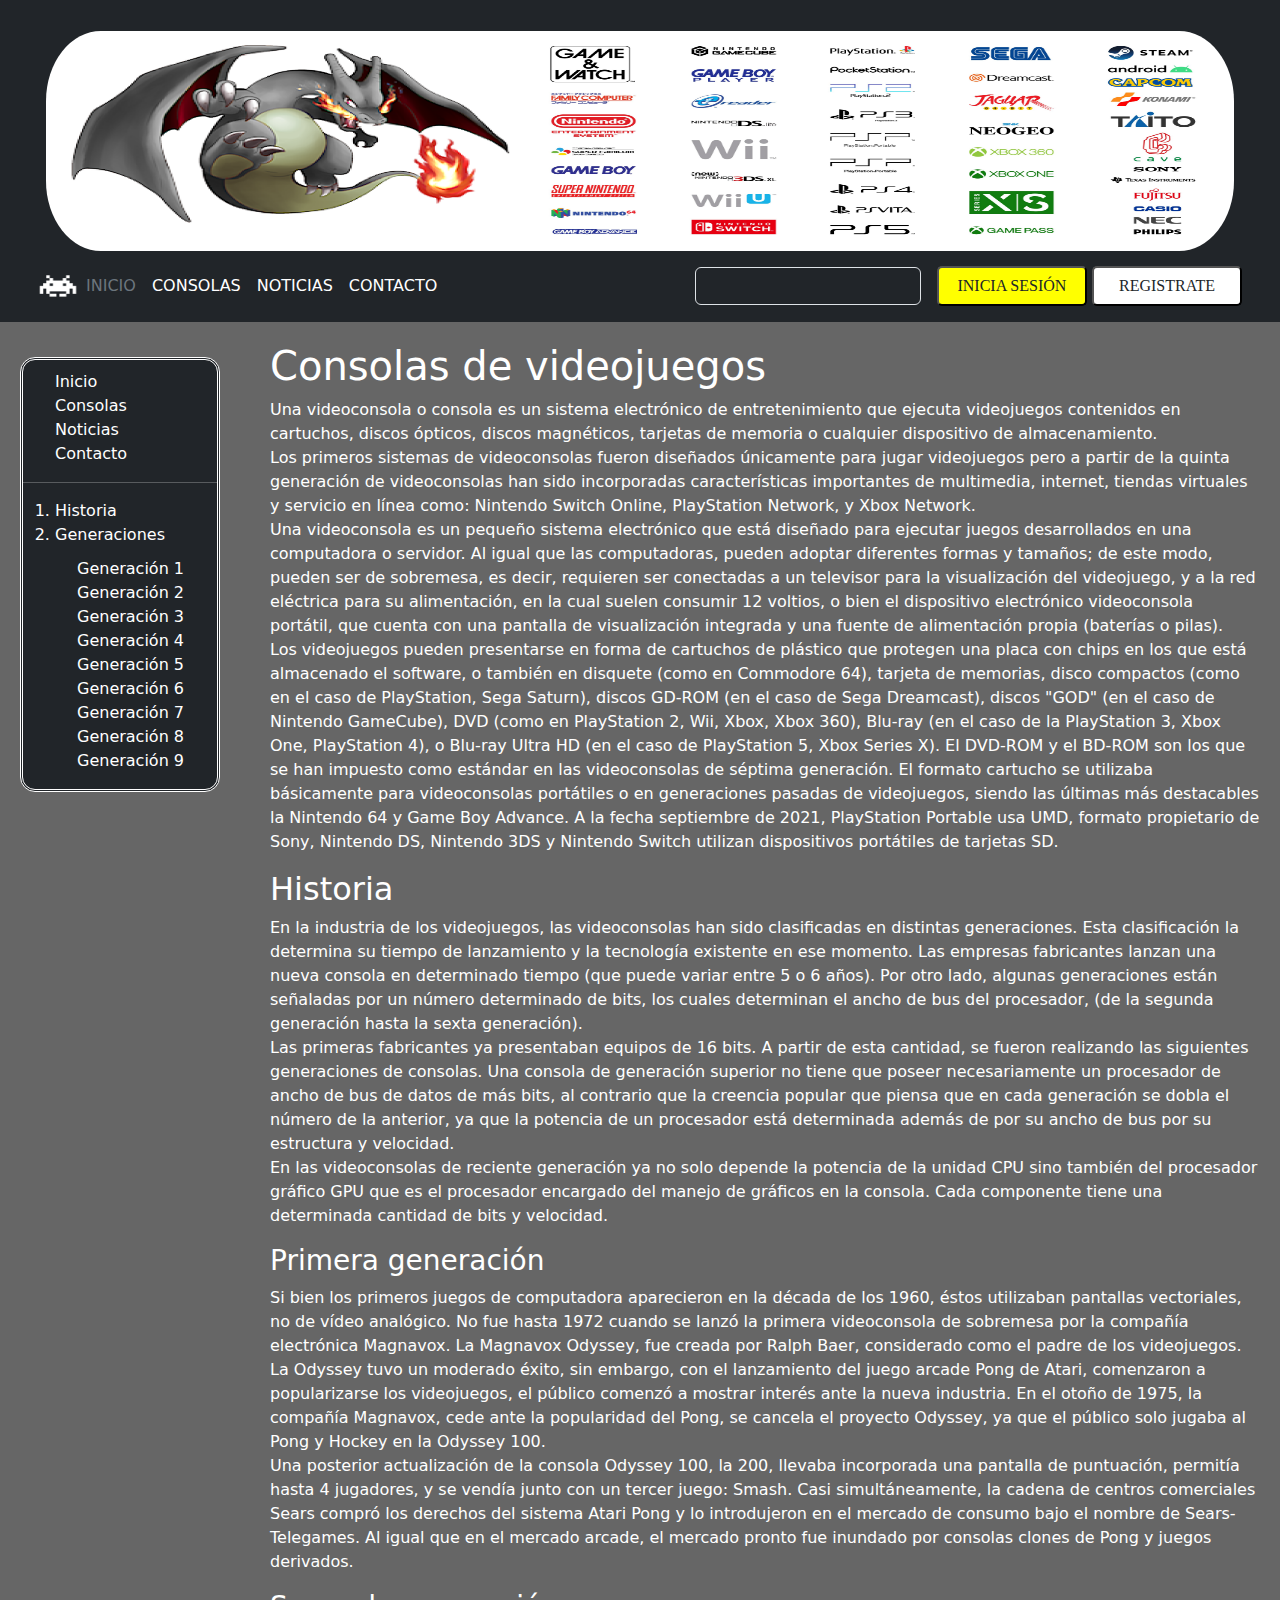
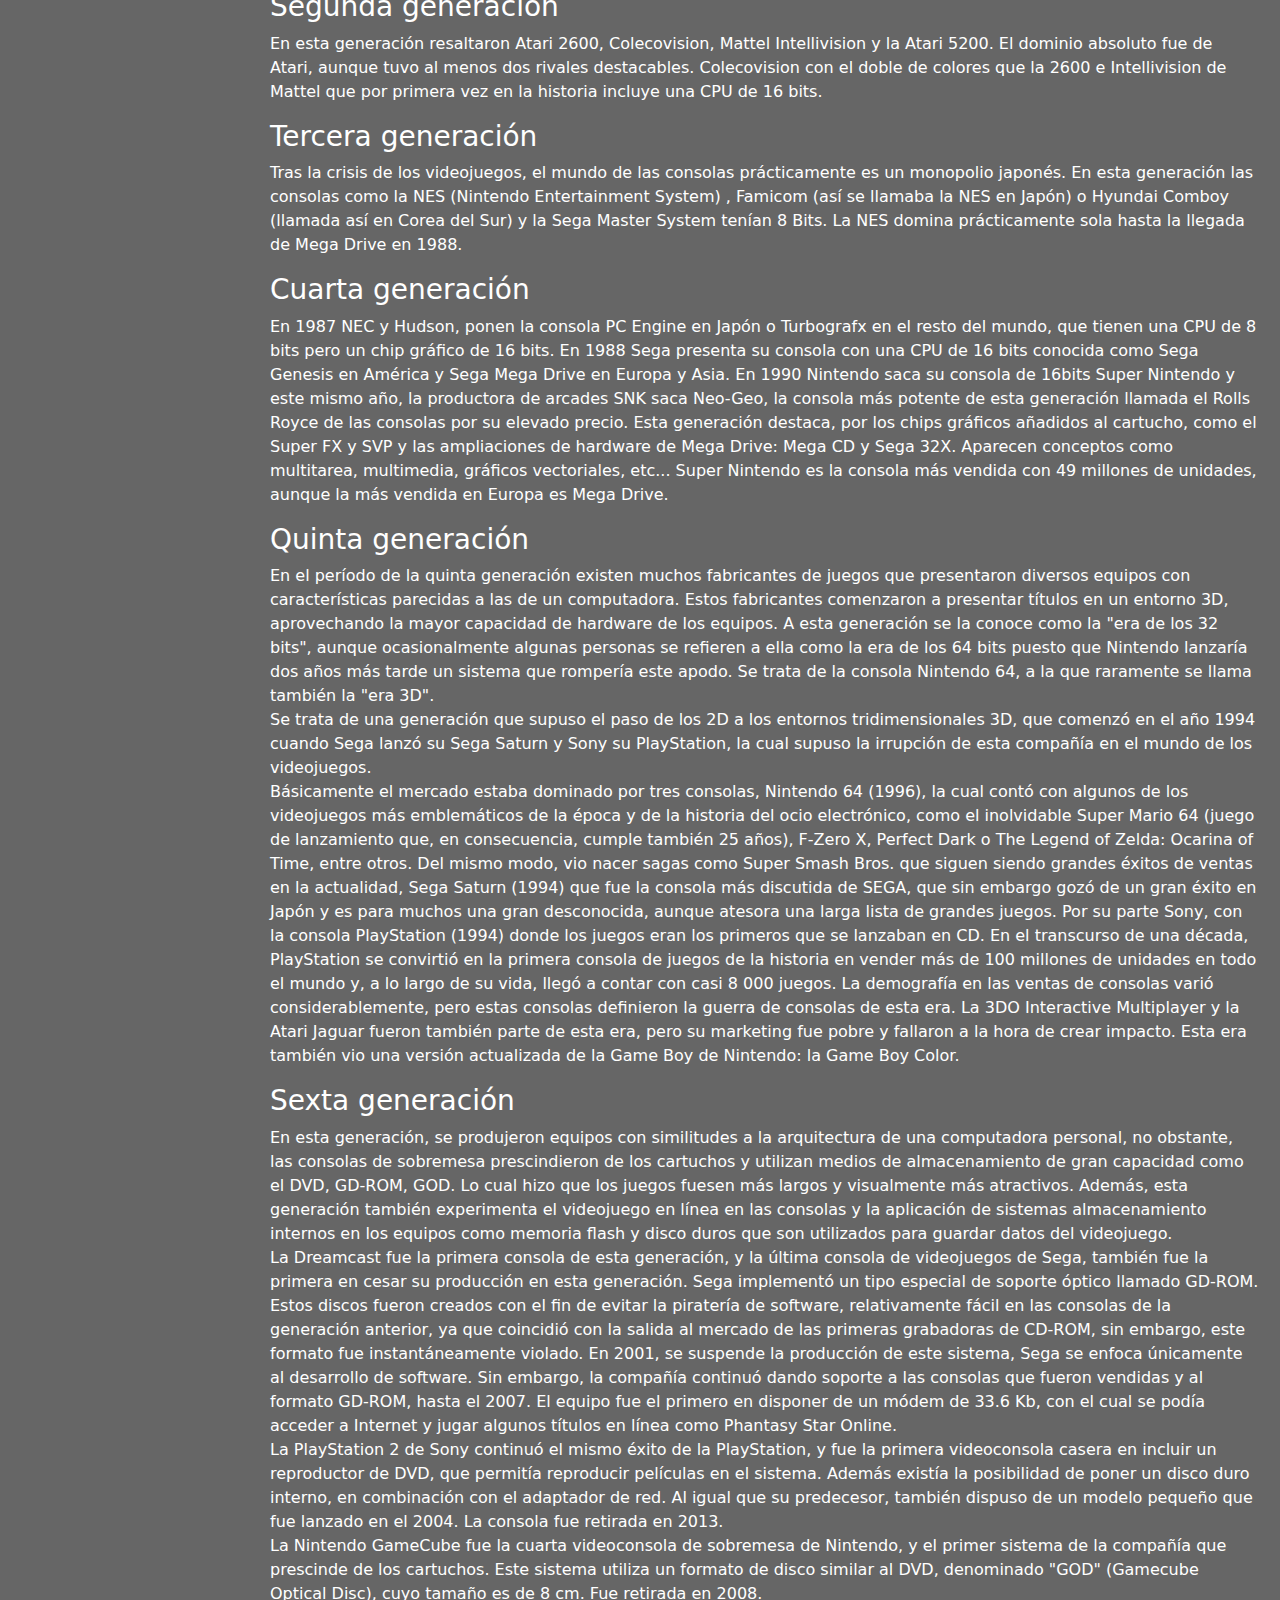
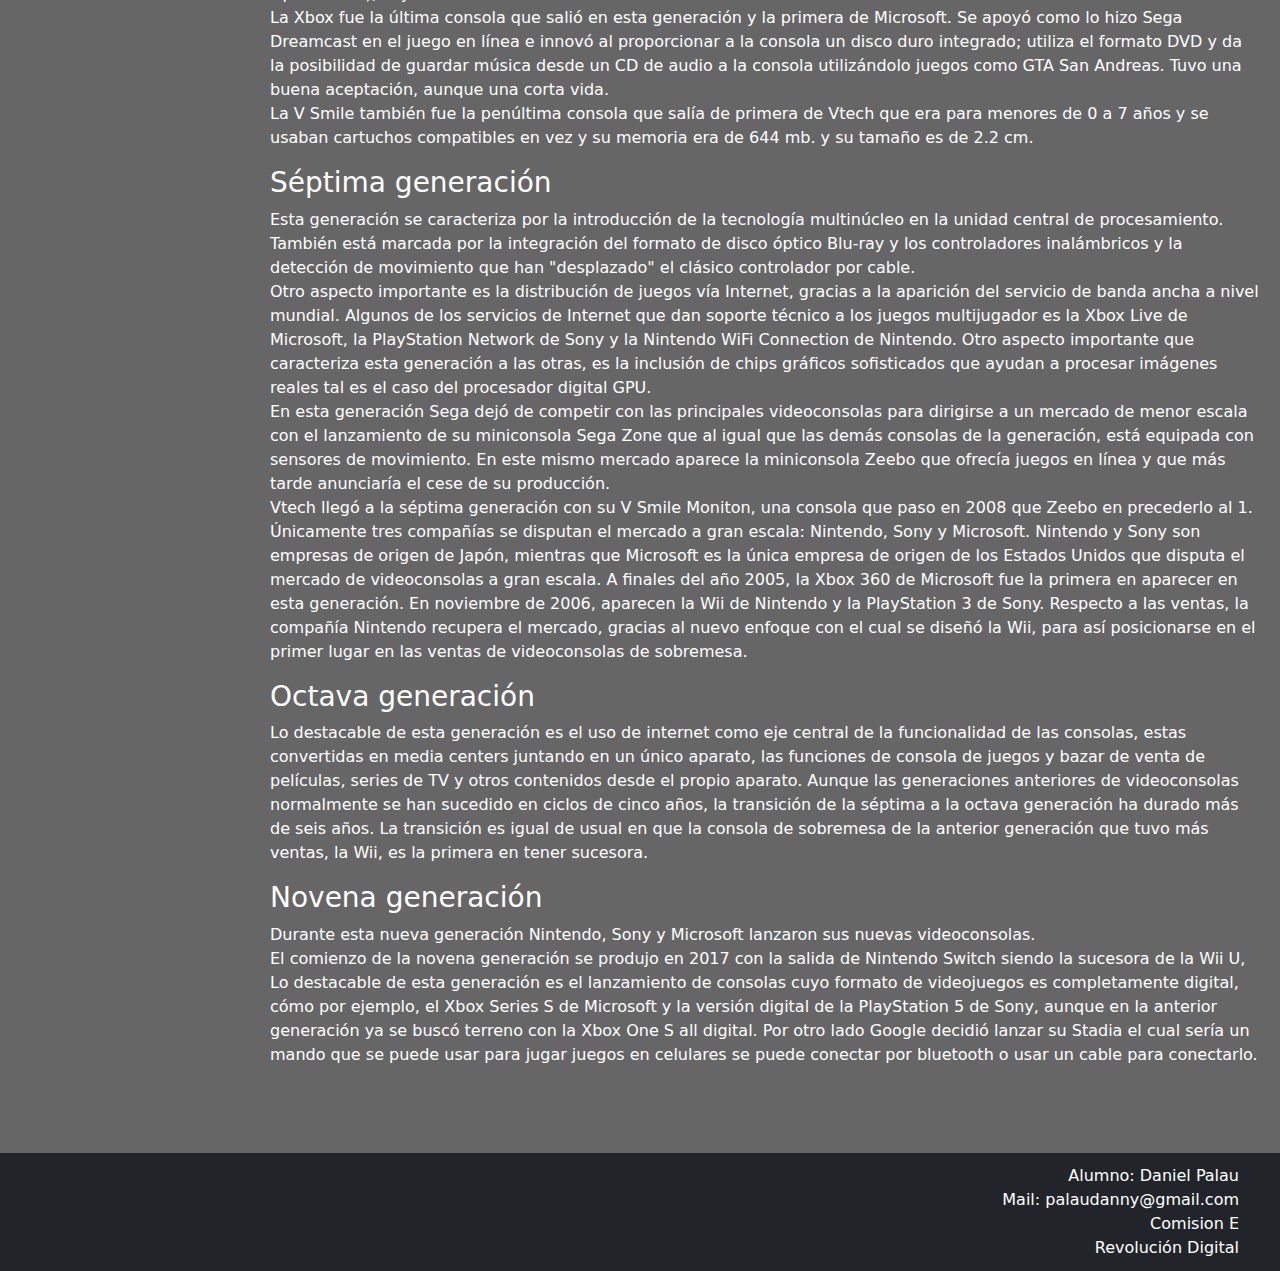
<file: index.html>
<!DOCTYPE html>
<html lang="en">
<head>
    <meta charset="UTF-8">
    <meta http-equiv="X-UA-Compatible" content="IE=edge">
    <meta name="viewport" content="width=device-width, initial-scale=1.0">
    <link rel="icon" href="./img/iconhead.png">
    <!-- <link href="/docs/5.2/dist/css/bootstrap.min.css" rel="stylesheet" integrity="sha384-0evHe/X+R7YkIZDRvuzKMRqM+OrBnVFBL6DOitfPri4tjfHxaWutUpFmBp4vmVor" crossorigin="anonymous"> -->
    <link rel="stylesheet" href="https://cdnjs.cloudflare.com/ajax/libs/font-awesome/6.1.2/css/all.min.css" integrity="sha512-1sCRPdkRXhBV2PBLUdRb4tMg1w2YPf37qatUFeS7zlBy7jJI8Lf4VHwWfZZfpXtYSLy85pkm9GaYVYMfw5BC1A==" crossorigin="anonymous" referrerpolicy="no-referrer" /> <!-- FONT AWESOME -->
    <link rel="stylesheet" href="https://cdn.jsdelivr.net/npm/bootstrap@5.2.0-beta1/dist/css/bootstrap.min.css">
    <link rel="stylesheet" href="./css/style.css">
    <title>MUNDO CONSOLAS</title>
</head>
<body>
    
    <header class="p-3 bg-dark text-white">
        <div class="banner">
            <img class="imgbanner" src="./img/banner.png" alt="banner">
        </div>    
            <div id="navegador" class="container">
              <div id="navegadoritems" class="d-flex flex-wrap align-items-center justify-content-center justify-content-lg-start">
                <a href="/" class="d-flex align-items-center mb-2 mb-lg-0 text-white text-decoration-none">
                    <img src="./img/icon.png" alt="Icono" id="icono">
<!--                   <svg class="bi me-2" width="40" height="32" role="img" aria-label="Bootstrap"><use xlink:href="#bootstrap"/></svg> -->                
                </a>
                <ul class="nav col-12 col-lg-auto me-lg-auto mb-2 justify-content-center mb-md-0">
                  <li><a href="./index.html" class="nav-link px-2 text-secondary">INICIO</a></li>
                  <li><a href="./pages/consolas.html" class="nav-link px-2 text-white">CONSOLAS</a></li>
                  <li><a href="./pages/noticias.html" class="nav-link px-2 text-white">NOTICIAS</a></li>
                  <li><a href="./pages/contacto.html" class="nav-link px-2 text-white">CONTACTO</a></li>
                </ul>
        
                <form id="navegadorsearch" class="col-12 col-lg-auto mb-3 mb-lg-0 me-lg-3" role="search">
                  <input type="search" class="form-control form-control-dark text-white bg-dark" placeholder="Buscar..." aria-label="Search">
                </form>
        
                <div id="navegadorbtn" class="text-end">
                  <button type="button" class="btnSesion" onclick="sesion()">INICIA SESIÓN</button>
                  <button type="button" class="btnRegistro" onclick="registro()">REGISTRATE</button>
                </div>
              </div>
            </div>
          </header>
<!------------ MAIN ------------>

<main id="mainId">
  
<!------------ ASIDE ------------>

<aside id="asideId">
  <ul class="asideUl">
    <a href="./index.html"><li class="asideLi"><i class="fa-solid fa-house-chimney"></i> Inicio</li></a>
    <li class="asideLi" onclick="abrirMenu()"><i class="fa-solid fa-circle-play"></i> Consolas
      <i id="flechaConsolas" class="fa-sharp fa-solid fa-caret-down flechaClass"></i>      
      <ul class="submenu" id="menuConsolas">
        <a href="./pages/nintendo/nintendo.html"><li class="asideLi"><i class="fa-solid fa-gamepad"></i> Nintendo</li></a>      
        <a href="./pages/microsoft/microsoft.html"><li class="asideLi"><i class="fa-brands fa-xbox"></i> Microsoft</li></a>        
        <a href="./pages/sony/sony.html"><li class="asideLi"><i class="fa-brands fa-playstation"></i> Sony</li></a>        
        <a href="./pages/pc/pc.html"><li class="asideLi"><i class="fa-solid fa-laptop"></i> PC</li></a>
      </ul>
    </li>
    <a href="./pages/noticias.html"><li  class="asideLi"><i class="fa-solid fa-newspaper"></i> Noticias</li></a>
    <a href="./pages/contacto.html"><li  class="asideLi"><i class="fa-solid fa-user-astronaut"></i> Contacto</li></a>
  </ul>
  <hr>
  <ol>
    <li class="asideIndex"><a href="#historia">Historia</a></li>
    <li>Generaciones
    <ul>
      <li class="asideIndex"><a href="#gen1">Generación 1</a></li>
      <li class="asideIndex"><a href="#gen2">Generación 2</a></li>
      <li class="asideIndex"><a href="#gen3">Generación 3</a></li>
      <li class="asideIndex"><a href="#gen4">Generación 4</a></li>
      <li class="asideIndex"><a href="#gen5">Generación 5</a></li>
      <li class="asideIndex"><a href="#gen6">Generación 6</a></li>
      <li class="asideIndex"><a href="#gen7">Generación 7</a></li>
      <li class="asideIndex"><a href="#gen8">Generación 8</a></li>
      <li class="asideIndex"><a href="#gen9">Generación 9</a></li>
    </ul>
    </li>
  </ol>
</aside>

<!------------ SECTION ------------>

  <section>
    <h1>Consolas de videojuegos</h1>
    <p>Una videoconsola o consola es un sistema electrónico de entretenimiento que ejecuta videojuegos contenidos en cartuchos, discos ópticos, discos magnéticos, tarjetas de memoria o cualquier dispositivo de almacenamiento. <br>
      Los primeros sistemas de videoconsolas fueron diseñados únicamente para jugar videojuegos pero a partir de la quinta generación de videoconsolas han sido incorporadas características importantes de multimedia, internet, tiendas virtuales y servicio en línea como: Nintendo Switch Online, PlayStation Network, y Xbox Network. <br>
      Una videoconsola es un pequeño sistema electrónico que está diseñado para ejecutar juegos desarrollados en una computadora o servidor. Al igual que las computadoras, pueden adoptar diferentes formas y tamaños; de este modo, pueden ser de sobremesa, es decir, requieren ser conectadas a un televisor para la visualización del videojuego, y a la red eléctrica para su alimentación, en la cual suelen consumir 12 voltios, o bien el dispositivo electrónico videoconsola portátil, que cuenta con una pantalla de visualización integrada y una fuente de alimentación propia (baterías o pilas). <br>
      Los videojuegos pueden presentarse en forma de cartuchos de plástico que protegen una placa con chips en los que está almacenado el software, o también en disquete (como en Commodore 64), tarjeta de memorias, disco compactos (como en el caso de PlayStation, Sega Saturn), discos GD-ROM (en el caso de Sega Dreamcast), discos "GOD" (en el caso de Nintendo GameCube), DVD (como en PlayStation 2, Wii, Xbox, Xbox 360), Blu-ray (en el caso de la PlayStation 3, Xbox One, PlayStation 4), o Blu-ray Ultra HD (en el caso de PlayStation 5, Xbox Series X). El DVD-ROM y el BD-ROM son los que se han impuesto como estándar en las videoconsolas de séptima generación. El formato cartucho se utilizaba básicamente para videoconsolas portátiles o en generaciones pasadas de videojuegos, siendo las últimas más destacables la Nintendo 64 y Game Boy Advance. A la fecha septiembre de 2021, PlayStation Portable usa UMD, formato propietario de Sony, Nintendo DS, Nintendo 3DS y Nintendo Switch utilizan dispositivos portátiles de tarjetas SD.
      </p>
      <h2 id="historia">Historia</h2>
      <p>En la industria de los videojuegos, las videoconsolas han sido clasificadas en distintas generaciones. Esta clasificación la determina su tiempo de lanzamiento y la tecnología existente en ese momento. Las empresas fabricantes lanzan una nueva consola en determinado tiempo (que puede variar entre 5 o 6 años). Por otro lado, algunas generaciones están señaladas por un número determinado de bits, los cuales determinan el ancho de bus del procesador, (de la segunda generación hasta la sexta generación).
      <br>
      Las primeras fabricantes ya presentaban equipos de 16 bits. A partir de esta cantidad, se fueron realizando las siguientes generaciones de consolas. Una consola de generación superior no tiene que poseer necesariamente un procesador de ancho de bus de datos de más bits, al contrario que la creencia popular que piensa que en cada generación se dobla el número de la anterior, ya que la potencia de un procesador está determinada además de por su ancho de bus por su estructura y velocidad.
      <br>
      En las videoconsolas de reciente generación ya no solo depende la potencia de la unidad CPU sino también del procesador gráfico GPU que es el procesador encargado del manejo de gráficos en la consola. Cada componente tiene una determinada cantidad de bits y velocidad.</p>
      <h3 id="gen1">Primera generación</h3>
      <p>Si bien los primeros juegos de computadora aparecieron en la década de los 1960, éstos utilizaban pantallas vectoriales, no de vídeo analógico. No fue hasta 1972 cuando se lanzó la primera videoconsola de sobremesa por la compañía electrónica Magnavox. La Magnavox Odyssey, fue creada por Ralph Baer, considerado como el padre de los videojuegos. La Odyssey tuvo un moderado éxito, sin embargo, con el lanzamiento del juego arcade Pong de Atari, comenzaron a popularizarse los videojuegos, el público comenzó a mostrar interés ante la nueva industria. En el otoño de 1975, la compañía Magnavox, cede ante la popularidad del Pong, se cancela el proyecto Odyssey, ya que el público solo jugaba al Pong y Hockey en la Odyssey 100.
      <br>
      Una posterior actualización de la consola Odyssey 100, la 200, llevaba incorporada una pantalla de puntuación, permitía hasta 4 jugadores, y se vendía junto con un tercer juego: Smash. Casi simultáneamente, la cadena de centros comerciales Sears compró los derechos del sistema Atari Pong y lo introdujeron en el mercado de consumo bajo el nombre de Sears-Telegames. Al igual que en el mercado arcade, el mercado pronto fue inundado por consolas clones de Pong y juegos derivados.</p>
      <h3 id="gen2">Segunda generación</h3>
      <p>En esta generación resaltaron Atari 2600, Colecovision, Mattel Intellivision y la Atari 5200. El dominio absoluto fue de Atari, aunque tuvo al menos dos rivales destacables. Colecovision con el doble de colores que la 2600 e Intellivision de Mattel que por primera vez en la historia incluye una CPU de 16 bits.</p>
      <h3 id="gen3">Tercera generación</h3>
      <p>Tras la crisis de los videojuegos, el mundo de las consolas prácticamente es un monopolio japonés. En esta generación las consolas como la NES (Nintendo Entertainment System) , Famicom (así se llamaba la NES en Japón) o Hyundai Comboy (llamada así en Corea del Sur) y la Sega Master System tenían 8 Bits. La NES domina prácticamente sola hasta la llegada de Mega Drive en 1988.</p>
      <h3 id="gen4">Cuarta generación</h3>
      <p>En 1987 NEC y Hudson, ponen la consola PC Engine en Japón o Turbografx en el resto del mundo, que tienen una CPU de 8 bits pero un chip gráfico de 16 bits. En 1988 Sega presenta su consola con una CPU de 16 bits conocida como Sega Genesis en América y Sega Mega Drive en Europa y Asia. En 1990 Nintendo saca su consola de 16bits Super Nintendo y este mismo año, la productora de arcades SNK saca Neo-Geo, la consola más potente de esta generación llamada el Rolls Royce de las consolas por su elevado precio. Esta generación destaca, por los chips gráficos añadidos al cartucho, como el Super FX y SVP y las ampliaciones de hardware de Mega Drive: Mega CD y Sega 32X. Aparecen conceptos como multitarea, multimedia, gráficos vectoriales, etc... Super Nintendo es la consola más vendida con 49 millones de unidades, aunque la más vendida en Europa es Mega Drive.</p>
      <h3 id="gen5">Quinta generación</h3>
      <p>En el período de la quinta generación existen muchos fabricantes de juegos que presentaron diversos equipos con características parecidas a las de un computadora. Estos fabricantes comenzaron a presentar títulos en un entorno 3D, aprovechando la mayor capacidad de hardware de los equipos. A esta generación se la conoce como la "era de los 32 bits", aunque ocasionalmente algunas personas se refieren a ella como la era de los 64 bits puesto que Nintendo lanzaría dos años más tarde un sistema que rompería este apodo. Se trata de la consola Nintendo 64, a la que raramente se llama también la "era 3D".
      <br>
      Se trata de una generación que supuso el paso de los 2D a los entornos tridimensionales 3D, que comenzó en el año 1994 cuando Sega lanzó su Sega Saturn y Sony su PlayStation, la cual supuso la irrupción de esta compañía en el mundo de los videojuegos.
      <br>
      Básicamente el mercado estaba dominado por tres consolas, Nintendo 64 (1996), la cual contó con algunos de los videojuegos más emblemáticos de la época y de la historia del ocio electrónico, como el inolvidable Super Mario 64 (juego de lanzamiento que, en consecuencia, cumple también 25 años), F-Zero X, Perfect Dark o The Legend of Zelda: Ocarina of Time, entre otros. Del mismo modo, vio nacer sagas como Super Smash Bros. que siguen siendo grandes éxitos de ventas en la actualidad, Sega Saturn (1994) que fue la consola más discutida de SEGA, que sin embargo gozó de un gran éxito en Japón y es para muchos una gran desconocida, aunque atesora una larga lista de grandes juegos. Por su parte Sony, con la consola PlayStation (1994) donde los juegos eran los primeros que se lanzaban en CD. En el transcurso de una década, PlayStation se convirtió en la primera consola de juegos de la historia en vender más de 100 millones de unidades en todo el mundo y, a lo largo de su vida, llegó a contar con casi 8 000 juegos. La demografía en las ventas de consolas varió considerablemente, pero estas consolas definieron la guerra de consolas de esta era. La 3DO Interactive Multiplayer y la Atari Jaguar fueron también parte de esta era, pero su marketing fue pobre y fallaron a la hora de crear impacto. Esta era también vio una versión actualizada de la Game Boy de Nintendo: la Game Boy Color.</p>
      <h3  id="gen6">Sexta generación</h3>
      <p>En esta generación, se produjeron equipos con similitudes a la arquitectura de una computadora personal, no obstante, las consolas de sobremesa prescindieron de los cartuchos y utilizan medios de almacenamiento de gran capacidad como el DVD, GD-ROM, GOD. Lo cual hizo que los juegos fuesen más largos y visualmente más atractivos. Además, esta generación también experimenta el videojuego en línea en las consolas y la aplicación de sistemas almacenamiento internos en los equipos como memoria flash y disco duros que son utilizados para guardar datos del videojuego.
      <br>
      La Dreamcast fue la primera consola de esta generación, y la última consola de videojuegos de Sega, también fue la primera en cesar su producción en esta generación. Sega implementó un tipo especial de soporte óptico llamado GD-ROM. Estos discos fueron creados con el fin de evitar la piratería de software, relativamente fácil en las consolas de la generación anterior, ya que coincidió con la salida al mercado de las primeras grabadoras de CD-ROM, sin embargo, este formato fue instantáneamente violado. En 2001, se suspende la producción de este sistema, Sega se enfoca únicamente al desarrollo de software. Sin embargo, la compañía continuó dando soporte a las consolas que fueron vendidas y al formato GD-ROM, hasta el 2007. El equipo fue el primero en disponer de un módem de 33.6 Kb, con el cual se podía acceder a Internet y jugar algunos títulos en línea como Phantasy Star Online.
      <br>
      La PlayStation 2 de Sony continuó el mismo éxito de la PlayStation, y fue la primera videoconsola casera en incluir un reproductor de DVD, que permitía reproducir películas en el sistema. Además existía la posibilidad de poner un disco duro interno, en combinación con el adaptador de red. Al igual que su predecesor, también dispuso de un modelo pequeño que fue lanzado en el 2004. La consola fue retirada en 2013.
      <br>
      La Nintendo GameCube fue la cuarta videoconsola de sobremesa de Nintendo, y el primer sistema de la compañía que prescinde de los cartuchos. Este sistema utiliza un formato de disco similar al DVD, denominado "GOD" (Gamecube Optical Disc), cuyo tamaño es de 8 cm. Fue retirada en 2008.
      <br>
      La Xbox fue la última consola que salió en esta generación y la primera de Microsoft. Se apoyó como lo hizo Sega Dreamcast en el juego en línea e innovó al proporcionar a la consola un disco duro integrado; utiliza el formato DVD y da la posibilidad de guardar música desde un CD de audio a la consola utilizándolo juegos como GTA San Andreas. Tuvo una buena aceptación, aunque una corta vida.
      <br>
      La V Smile también fue la penúltima consola que salía de primera de Vtech que era para menores de 0 a 7 años y se usaban cartuchos compatibles en vez y su memoria era de 644 mb. y su tamaño es de 2.2 cm.</p>
      <h3  id="gen7">Séptima generación</h3>
      <p>Esta generación se caracteriza por la introducción de la tecnología multinúcleo en la unidad central de procesamiento. También está marcada por la integración del formato de disco óptico Blu-ray y los controladores inalámbricos y la detección de movimiento que han "desplazado" el clásico controlador por cable.
      <br>
      Otro aspecto importante es la distribución de juegos vía Internet, gracias a la aparición del servicio de banda ancha a nivel mundial. Algunos de los servicios de Internet que dan soporte técnico a los juegos multijugador es la Xbox Live de Microsoft, la PlayStation Network de Sony y la Nintendo WiFi Connection de Nintendo. Otro aspecto importante que caracteriza esta generación a las otras, es la inclusión de chips gráficos sofisticados que ayudan a procesar imágenes reales tal es el caso del procesador digital GPU.
      <br>
      En esta generación Sega dejó de competir con las principales videoconsolas para dirigirse a un mercado de menor escala con el lanzamiento de su miniconsola Sega Zone que al igual que las demás consolas de la generación, está equipada con sensores de movimiento. En este mismo mercado aparece la miniconsola Zeebo que ofrecía juegos en línea y que más tarde anunciaría el cese de su producción.
      <br>
      Vtech llegó a la séptima generación con su V Smile Moniton, una consola que paso en 2008 que Zeebo en precederlo al 1.
      <br>
      Únicamente tres compañías se disputan el mercado a gran escala: Nintendo, Sony y Microsoft. Nintendo y Sony son empresas de origen de Japón, mientras que Microsoft es la única empresa de origen de los Estados Unidos que disputa el mercado de videoconsolas a gran escala. A finales del año 2005, la Xbox 360 de Microsoft fue la primera en aparecer en esta generación. En noviembre de 2006, aparecen la Wii de Nintendo y la PlayStation 3 de Sony. Respecto a las ventas, la compañía Nintendo recupera el mercado, gracias al nuevo enfoque con el cual se diseñó la Wii, para así posicionarse en el primer lugar en las ventas de videoconsolas de sobremesa.</p>
      <h3 id="gen8">Octava generación</h3>
      <p>Lo destacable de esta generación es el uso de internet como eje central de la funcionalidad de las consolas, estas convertidas en media centers juntando en un único aparato, las funciones de consola de juegos y bazar de venta de películas, series de TV y otros contenidos desde el propio aparato. Aunque las generaciones anteriores de videoconsolas normalmente se han sucedido en ciclos de cinco años, la transición de la séptima a la octava generación ha durado más de seis años. La transición es igual de usual en que la consola de sobremesa de la anterior generación que tuvo más ventas, la Wii, es la primera en tener sucesora.</p>
      <h3  id="gen9">Novena generación</h3>
      <p>Durante esta nueva generación Nintendo, Sony y Microsoft lanzaron sus nuevas videoconsolas.
      <br>
      El comienzo de la novena generación se produjo en 2017 con la salida de Nintendo Switch siendo la sucesora de la Wii U, Lo destacable de esta generación es el lanzamiento de consolas cuyo formato de videojuegos es completamente digital, cómo por ejemplo, el Xbox Series S de Microsoft y la versión digital de la PlayStation 5 de Sony, aunque en la anterior generación ya se buscó terreno con la Xbox One S all digital. Por otro lado Google decidió lanzar su Stadia el cual sería un mando que se puede usar para jugar juegos en celulares se puede conectar por bluetooth o usar un cable para conectarlo.
  </section>
  </main>

<!------------ FOOTER ------------>
        <footer>
            <div class="footer"></div>
            <p>Alumno: Daniel Palau
            <br>
            Mail: palaudanny@gmail.com 
            <br>
            Comision E
            <br>
            Revolución Digital
            </p>
            </div>
        </footer>
    
<!-- JavaScript Bundle with Popper -->
  <script src="https://cdn.jsdelivr.net/npm/bootstrap@5.2.0-beta1/dist/js/bootstrap.bundle.min.js" integrity="sha384-pprn3073KE6tl6bjs2QrFaJGz5/SUsLqktiwsUTF55Jfv3qYSDhgCecCxMW52nD2" crossorigin="anonymous"></script>
<script src="./js/script.js"></script>
</body>
</html>
</file>
<file: css/style.css>
/* ----------> BODY <----------*/

body{
  background-color: rgb(102 102 102);
  color: white;
}
/* ----------> BANNER <----------*/

.banner {
  background-color: #212529;

}

.imgbanner{ 
  width: 100%;
  height: 250px;
  padding: 15px 30px;
  border-radius: 85px;
}

/* ----------> NAVEGADOR <----------*/

#icono{
  width: 40px;
  height: 32px;
}

.container{
  max-inline-size:inherit;
}

.navegadorScroll{
  width: 100%;
  top: 0;
  position: fixed;
  background-color: #212529;
  z-index: 10;  
  max-inline-size:inherit;
  left: 0;
  padding: 12px;
  margin-bottom: 500px;
  transition: 1s;
}

#navegadoritems{
  margin: 0px 10px;
}

.btnSesion, .btnRegistro{
  cursor: pointer;
  font-family: cursive;
  border-radius: 5px;
  padding: 3px;
  width: 150px;
  height: 40px;
}

.btnRegistro{
  background-color: white;
  color: #212529;
}

.btnSesion{
  background-color: yellow;
  color: #212529;
}




/* ----------> MAIN <----------*/

main{
  margin: 20px;
  padding-bottom: 50px;
}

.mainTop{
  margin-block-start: 80px;
}

/* ----------> ASIDE <----------*/

aside{
  position: absolute;
  background-color: #212529;
  width: 200px;
  border-style: double;
  border-radius: 15px;
  border-color: white;
  margin-top: 15px;
}

#ulNav:hover{
  color: lightseagreen;
}

aside .asideLi{
  padding-left: 10px;
}

aside .asideLi:hover{
  color: lightseagreen;
  cursor: pointer;
  background-color: black;
  transition: 0.5s;
  border-radius: 15px;
}

.asideClass{
  position: fixed;
  top: 75px;
}

aside ul{
  margin: 10px;
  list-style: none;
  margin-left: -10px;
}

aside .submenu {
  display: none;
  padding-bottom: 10px;
  transition: 5s;
}

.liConsolas {
  transition: 4s;
}

aside .submenu li:hover {
  background-color: #212529;
  }

aside a{
  text-decoration: none;
  color: white;
}

.flechaClass{
  margin-left: 45px;
}


/* ----------> SECTION <----------*/

section{
  margin-left: 250px;
}

/* ----------> TABLE <----------*/

.btn_tabla{
  width: 100%;
  background-color: #212529;
  color: white;
  border-color: #323232;
}

section .tabla{
  display: none;
}

table{
  margin-top: 30px;
  width: 100%;
  text-align: center;
  background-color: #323232;
  color: white;
}

thead{
  background-color: black;
  color: white;
  border-bottom: 10px solid #212529;
}

td, th{
  border: 1px solid black;
  padding: 20px;
}

table .imgTable{
  width: 400px;
  height: 400px;

}


/* ----------> FOOTER <----------*/
footer{
  width: 100%;
  text-align: right;
  padding: 1px;
  background-color: #212529;
  color: white;
}

footer p{
  margin: 10px 40px;
}


/* ----------> CONTACTO <----------*/

form .divinput{
  display: grid;
}

#botones{
 display: grid;
}

#reset{
  background-color: red;
}

#submit{
  background-color: green;
}

/* ----------> Noticias <----------*/

section .noticiasLink{
  text-decoration: none;
  color: white;
}

section .noticiasLink h3{
  padding: 20px 0px;
}

section .noticiasLink:hover{
  color:lightseagreen;
}
</file>
